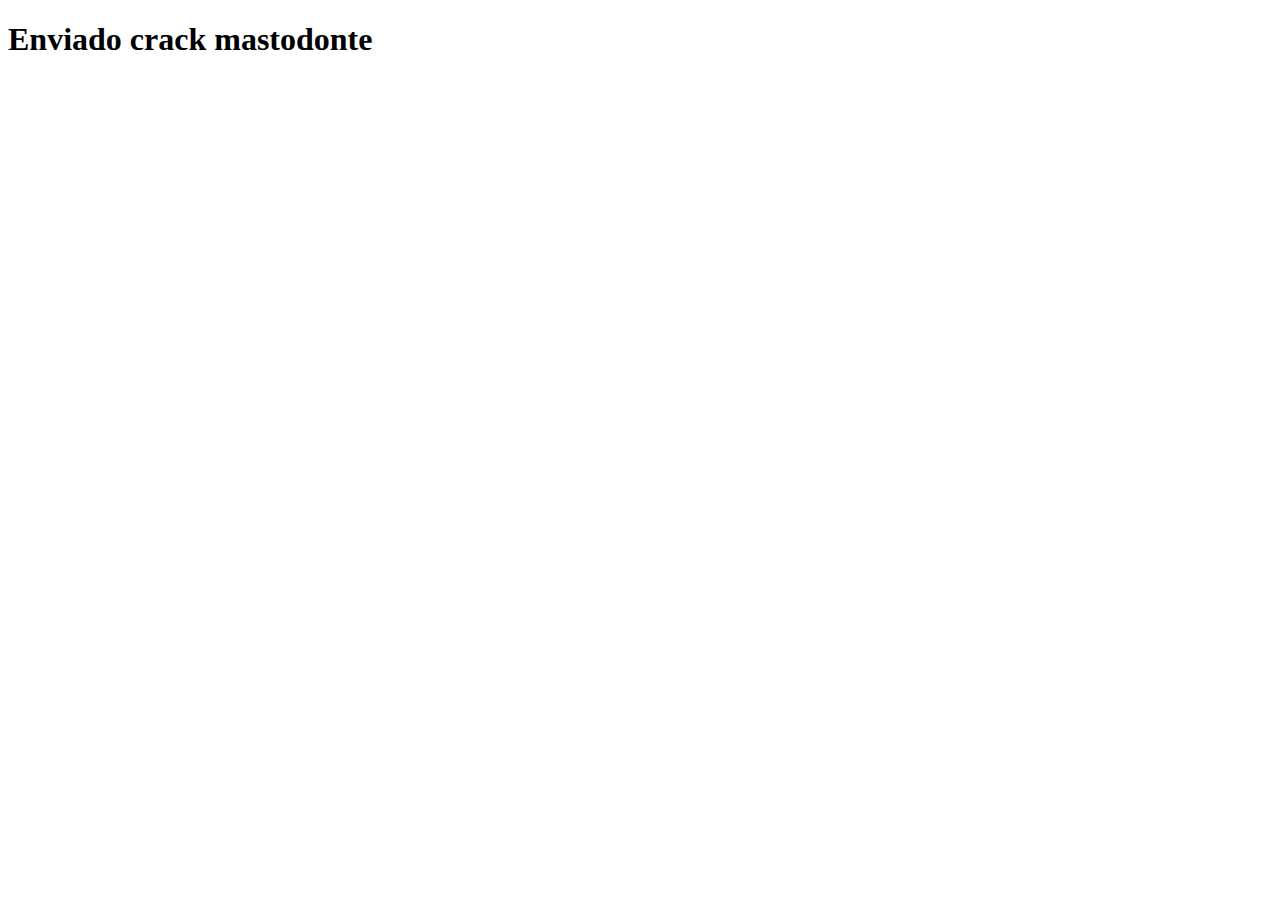
<file: templates/mensaje_contacto.html>
<!DOCTYPE html>
<html lang="en">
<head>
    <meta charset="UTF-8">
    <meta name="viewport" content="width=device-width, initial-scale=1.0">
    <title>Document</title>
</head>
<body>
    <h1>Enviado crack mastodonte</h1>
</body>
</html>
</file>
